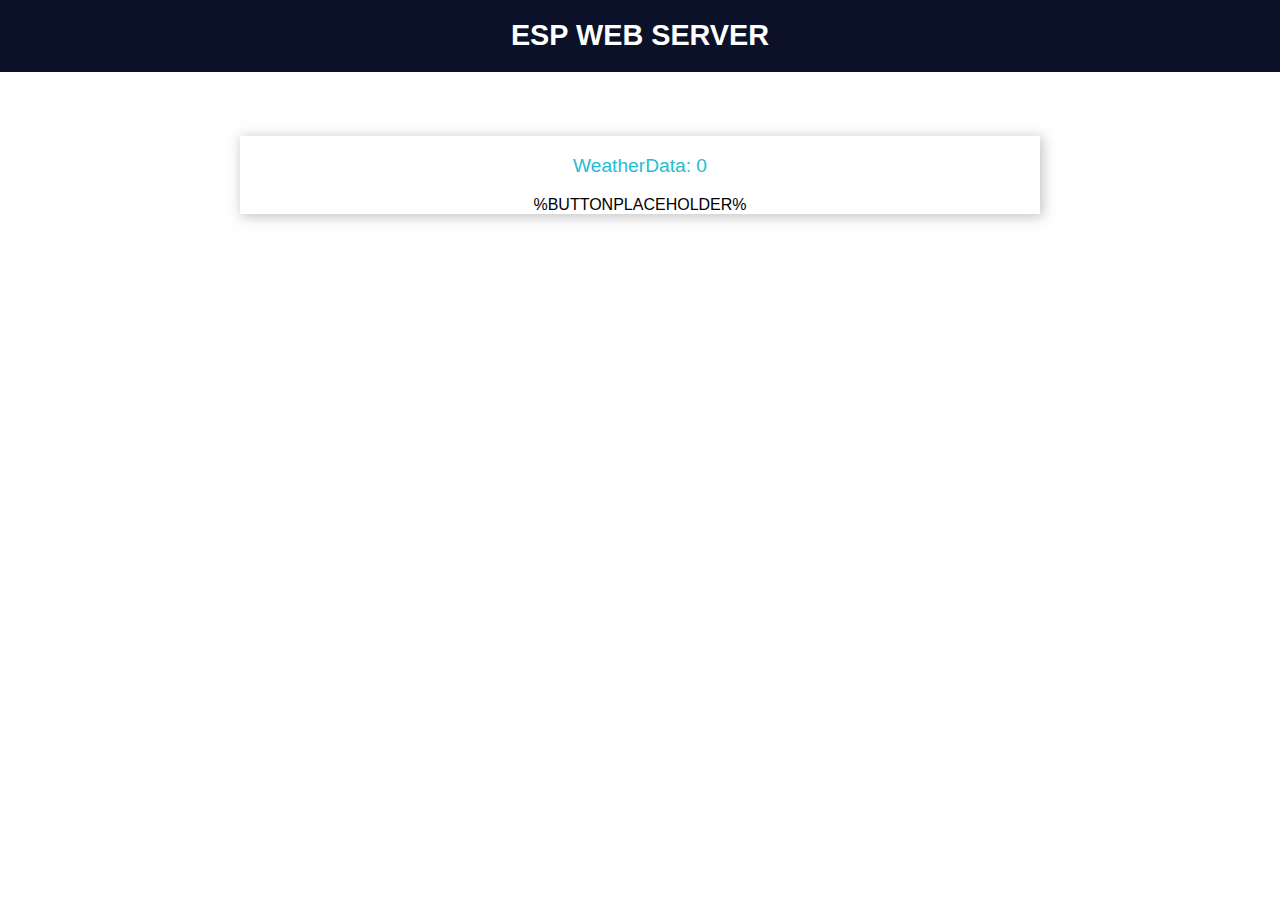
<file: data/index.html>
<!DOCTYPE html>
<html>
  <head>
    <title>ESP WEB SERVER</title>
    <meta name="viewport" content="width=device-width, initial-scale=1" />
    <link rel="stylesheet" type="text/css" href="style.css" />
    <link rel="icon" type="image/png" href="favicon.png" />
    <link
      rel="stylesheet"
      href="https://use.fontawesome.com/releases/v5.7.2/css/all.css"
      integrity="sha384-fnmOCqbTlWIlj8LyTjo7mOUStjsKC4pOpQbqyi7RrhN7udi9RwhKkMHpvLbHG9Sr"
      crossorigin="anonymous"
    />
  </head>

  <body>
    <div class="topnav">
      <h1>ESP WEB SERVER</h1>
    </div>
    <div class="content">
      <div class="card-grid">
        <div class="card">
          <!-- <p class="card-title"><i class="fas fa-lightbulb"></i> GPIO 2</p>
          <p>
            <a href="on"><button class="button-on">ON</button></a>
            <a href="off"><button class="button-off">OFF</button></a>
          </p>
          <p class="state">State: %STATE%</p> -->
          <p class="WeatherData">
            WeatherData: <span id="sensorValue">0</span>
          </p>

          %BUTTONPLACEHOLDER%
          <script>
            function toggleCheckbox(element) {
              var xhr = new XMLHttpRequest();
              if (element.checked) {
                xhr.open(
                  "GET",
                  "/update?output=" + element.id + "&state=1",
                  true
                );
              } else {
                xhr.open(
                  "GET",
                  "/update?output=" + element.id + "&state=0",
                  true
                );
              }
              xhr.send();
            }
            setInterval(function () {
              var xhttp = new XMLHttpRequest();
              xhttp.onreadystatechange = function () {
                if (this.readyState == 4 && this.status == 200) {
                  var inputChecked;
                  //var outputStateM;
                  if (this.responseText == 1) {
                    inputChecked = true;
                    //outputStateM = "On";
                  } else {
                    inputChecked = false;
                    //outputStateM = "Off";
                  }
                  document.getElementById("screenState").checked = inputChecked;
                  //document.getElementById("outputState").innerHTML =outputStateM;
                }
              };
              xhttp.open("GET", "/stateLED", true);
              xhttp.send();
            }, 3000);
          </script>

          <script>
            // Create a new XMLHttpRequest object
            var xhttp = new XMLHttpRequest();

            // Function to send an HTTP GET request every 2 seconds
            function sendRequest() {
              // Open a connection to the server
              xhttp.open("GET", "/sensor", true);
              // Send the request
              xhttp.send();
            }

            // Function to update the webpage with the response data
            function updatePage() {
              // Check if the request is completed and successful
              if (this.readyState == 4 && this.status == 200) {
                // Get the element with id "sensorValue"
                var element = document.getElementById("sensorValue");
                // Set its inner HTML to the response text
                element.innerHTML = this.responseText;
              }
            }

            // Set the updatePage function as the callback for the request
            xhttp.onreadystatechange = updatePage;

            // Call the sendRequest function every 2 seconds
            setInterval(sendRequest, 1000);
          </script>
        </div>
      </div>
    </div>
  </body>
</html>
</file>
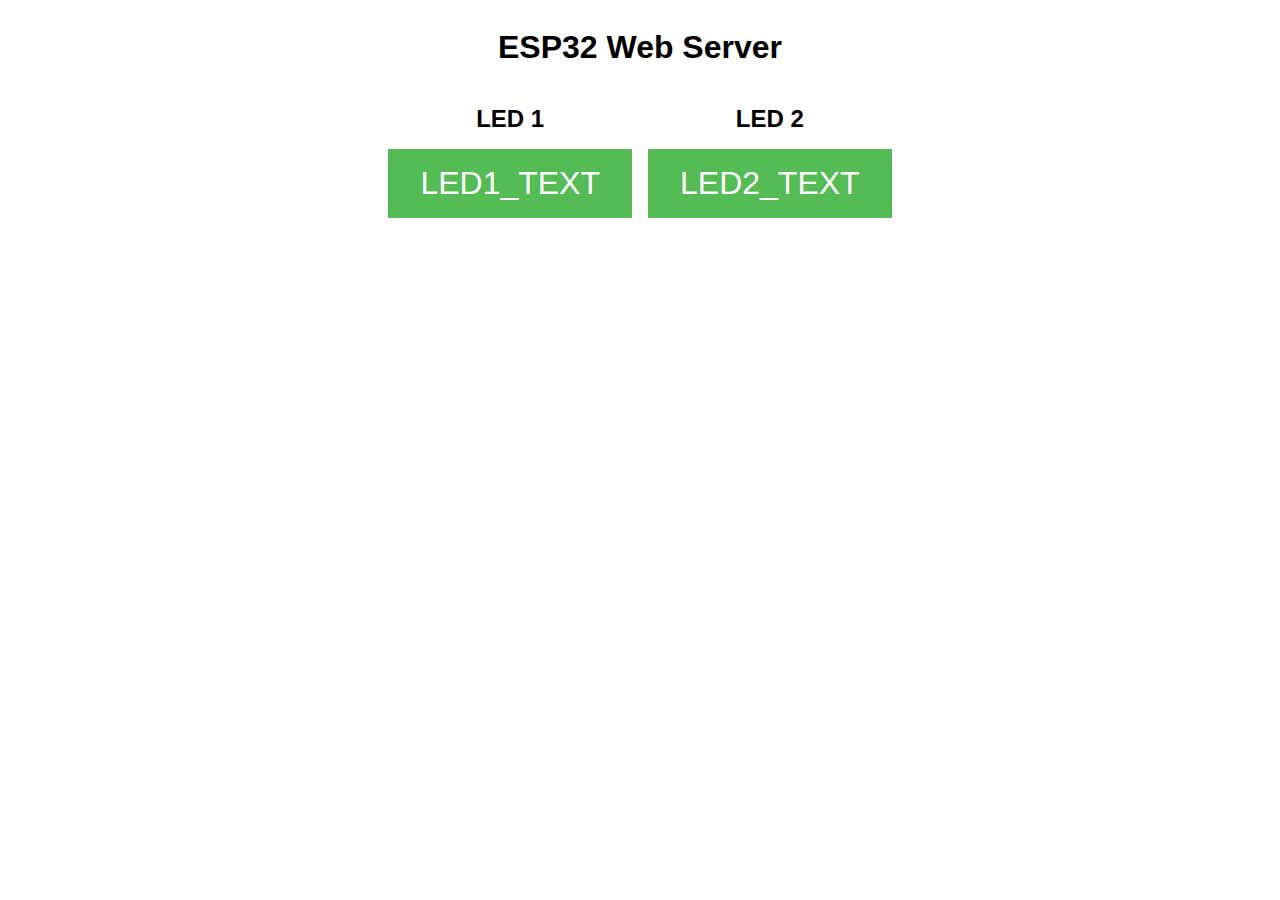
<file: data/dobindex.html>
<!DOCTYPE html><html>
      <head>
        <title>ESP32 Web Server Demo</title>
        <meta name="viewport" content="width=device-width, initial-scale=1">
        <style>
          html { font-family: sans-serif; text-align: center; }
          body { display: inline-flex; flex-direction: column; }
          h1 { margin-bottom: 1.2em; } 
          h2 { margin: 0; }
          div { display: grid; grid-template-columns: 1fr 1fr; grid-template-rows: auto auto; grid-auto-flow: column; grid-gap: 1em; }
          .btn { background-color: #5B5; border: none; color: #fff; padding: 0.5em 1em;
                 font-size: 2em; text-decoration: none }
          .btn.OFF { background-color: #333; }
        </style>
      </head>
            
      <body>
        <h1>ESP32 Web Server</h1>
        <div>
          <h2>LED 1</h2>
          <a href="/toggle/1" class="btn LED1_TEXT">LED1_TEXT</a>
          <h2>LED 2</h2>
          <a href="/toggle/2" class="btn LED2_TEXT">LED2_TEXT</a>
        </div>
      </body>
    </html>
</file>
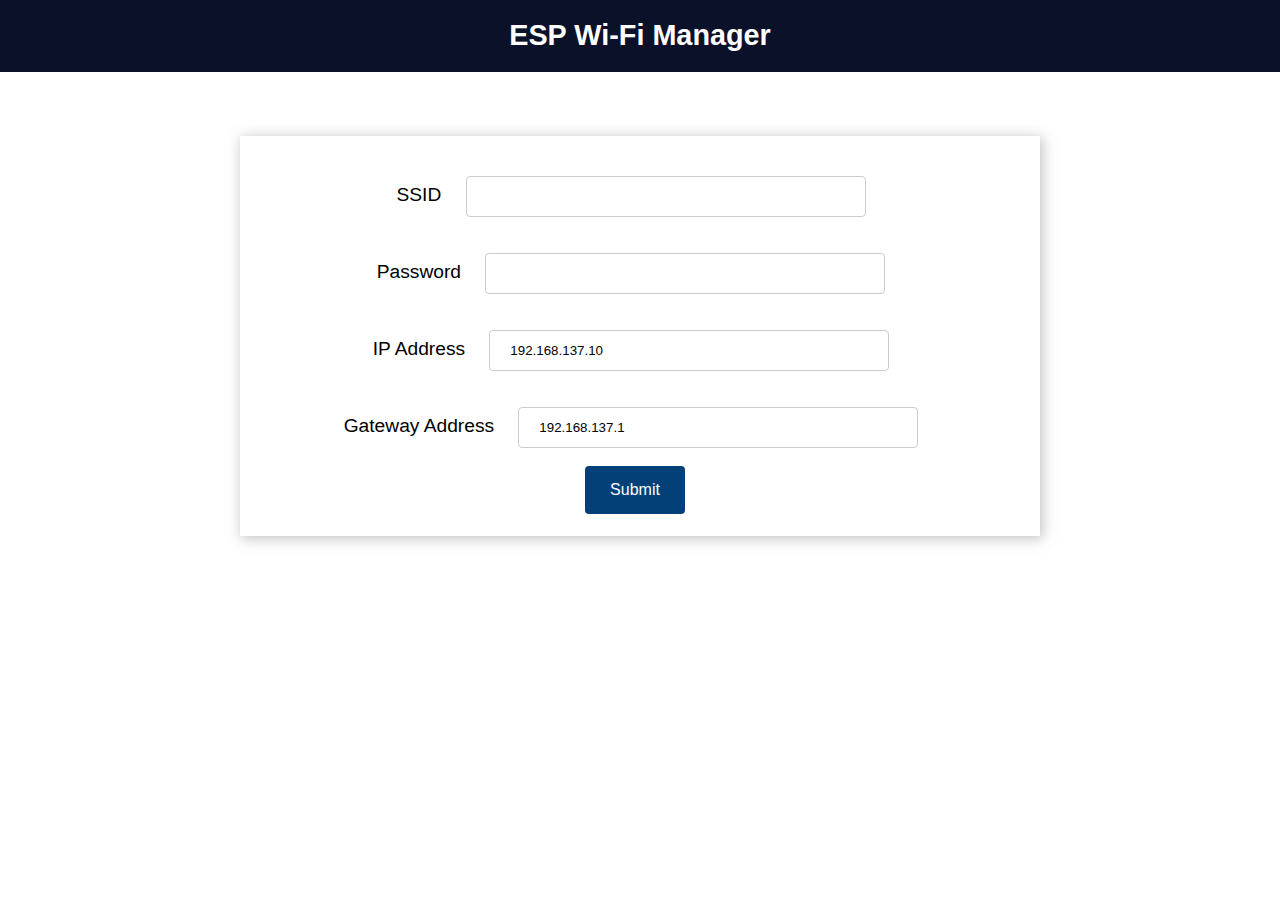
<file: data/wifimanager.html>
<!DOCTYPE html>
<html>
<head>
  <title>ESP Wi-Fi Manager</title>
  <meta name="viewport" content="width=device-width, initial-scale=1">
  <link rel="icon" href="data:,">
  <link rel="stylesheet" type="text/css" href="style.css">
</head>
<body>
  <div class="topnav">
    <h1>ESP Wi-Fi Manager</h1>
  </div>
  <div class="content">
    <div class="card-grid">
      <div class="card">
        <form action="/" method="POST">
          <p>
            <label for="ssid">SSID</label>
            <input type="text" id ="ssid" name="ssid"><br>
            <label for="pass">Password</label>
            <input type="text" id ="pass" name="pass"><br>
            <label for="ip">IP Address</label>
            <input type="text" id ="ip" name="ip" value="192.168.137.10"><br>
            <label for="gateway">Gateway Address</label>
            <input type="text" id ="gateway" name="gateway" value="192.168.137.1"><br>
            <input type ="submit" value ="Submit">
          </p>
        </form>
      </div>
    </div>
  </div>
</body>
</html>
</file>
<file: data/style.css>
html {
  font-family: Arial, Helvetica, sans-serif;
  display: inline-block;
  text-align: center;
}

h1 {
  font-size: 1.8rem;
  color: white;
}

p {
  font-size: 1.4rem;
}

.topnav {
  overflow: hidden;
  background-color: #0a1128;
}

body {
  margin: 0;
}

.content {
  padding: 5%;
}

.card-grid {
  max-width: 800px;
  margin: 0 auto;
  display: grid;
  grid-gap: 2rem;
  grid-template-columns: repeat(auto-fit, minmax(300px, 1fr));
}

.card {
  background-color: white;
  box-shadow: 2px 2px 12px 1px rgba(140, 140, 140, 0.5);
}

.card-title {
  font-size: 1.2rem;
  font-weight: bold;
  color: #034078;
}

.switch {
  position: relative;
  display: inline-block;
  width: 120px;
  height: 68px;
}
.switch input {
  display: none;
}
.slider {
  position: absolute;
  top: 0;
  left: 0;
  right: 0;
  bottom: 0;
  background-color: #ccc;
  border-radius: 6px;
}
.slider:before {
  position: absolute;
  content: "";
  height: 52px;
  width: 52px;
  left: 8px;
  bottom: 8px;
  background-color: #fff;
  -webkit-transition: 0.4s;
  transition: 0.4s;
  border-radius: 3px;
}
input:checked + .slider {
  background-color: #b30000;
}
input:checked + .slider:before {
  -webkit-transform: translateX(52px);
  -ms-transform: translateX(52px);
  transform: translateX(52px);
}

input[type="submit"] {
  border: none;
  color: #fefcfb;
  background-color: #034078;
  padding: 15px 15px;
  text-align: center;
  text-decoration: none;
  display: inline-block;
  font-size: 16px;
  width: 100px;
  margin-right: 10px;
  border-radius: 4px;
  transition-duration: 0.4s;
}

input[type="submit"]:hover {
  background-color: #1282a2;
}

input[type="text"],
input[type="number"],
select {
  width: 50%;
  padding: 12px 20px;
  margin: 18px;
  display: inline-block;
  border: 1px solid #ccc;
  border-radius: 4px;
  box-sizing: border-box;
}

label {
  font-size: 1.2rem;
}
.value {
  font-size: 1.2rem;
  color: #1282a2;
}
.state {
  font-size: 1.2rem;
  color: #1282a2;
}
.WeatherData {
  font-size: 1.2rem;
  color: #24bdd1;
}
button {
  border: none;
  color: #fefcfb;
  padding: 15px 32px;
  text-align: center;
  font-size: 16px;
  width: 100px;
  border-radius: 4px;
  transition-duration: 0.4s;
}
.button-on {
  background-color: #034078;
}
.button-on:hover {
  background-color: #1282a2;
}
.button-off {
  background-color: #858585;
}
.button-off:hover {
  background-color: #252524;
}
</file>
